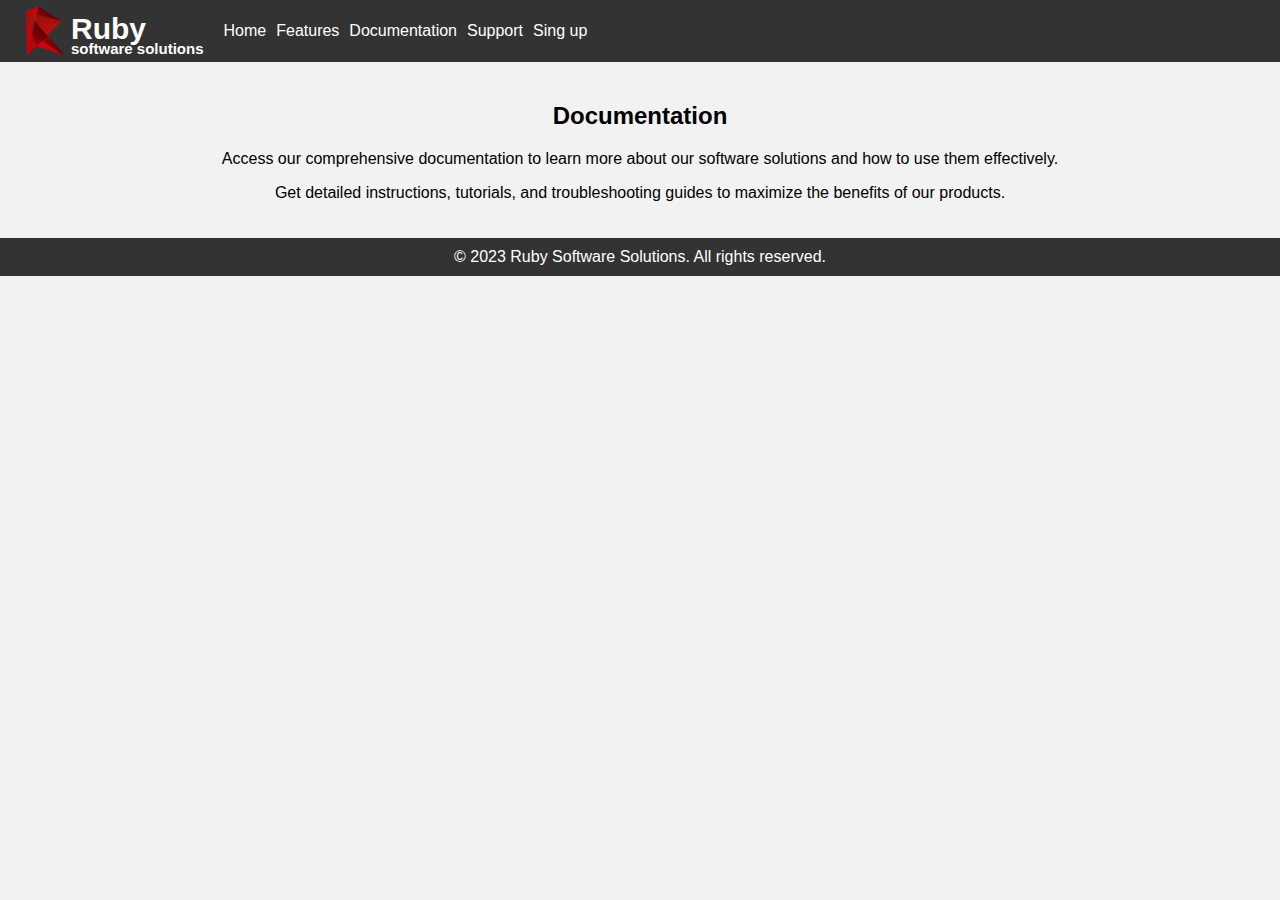
<file: documentation.html>
<!DOCTYPE html>
<html lang="en">
<head>
  <meta charset="UTF-8">
  <meta name="viewport" content="width=device-width, initial-scale=1.0">
  <title>Ruby Software Solutions - Documentation</title>
  <link rel="stylesheet" href="styles.css">
</head>
<body>
  <header style="padding-top: 0px; padding-bottom: 0px;">
    <nav>
        <a href="index.html" style="color: white;text-decoration: blink;">
        <h1 class="logo" style=" margin-top: 0px; margin-bottom: 5px;">
        <img src="software-solutions-logo.png" alt="Software Solutions Logo" class="logo-icon">
        <span class="logo-ruby">Ruby</span><br>
        <span class="logo-software">software solutions</span>
      </h1>
      </a>
      <ul class="navigation">
        <li><a href="index.html">Home</a></li>
        <li><a href="features.html">Features</a></li>
        <li><a href="documentation.html">Documentation</a></li>
        <li><a href="support.html">Support</a></li>
        <li><a href="singup.html">Sing up</a></li>
      </ul>
    </nav>
  </header>


  <main>
    <section id="documentation">
      <h2>Documentation</h2>
      <p>Access our comprehensive documentation to learn more about our software solutions and how to use them effectively.</p>
      <p>Get detailed instructions, tutorials, and troubleshooting guides to maximize the benefits of our products.</p>
    </section>
  </main>

  <footer>
    &copy; 2023 Ruby Software Solutions. All rights reserved.
  </footer>
</body>
</html>
</file>
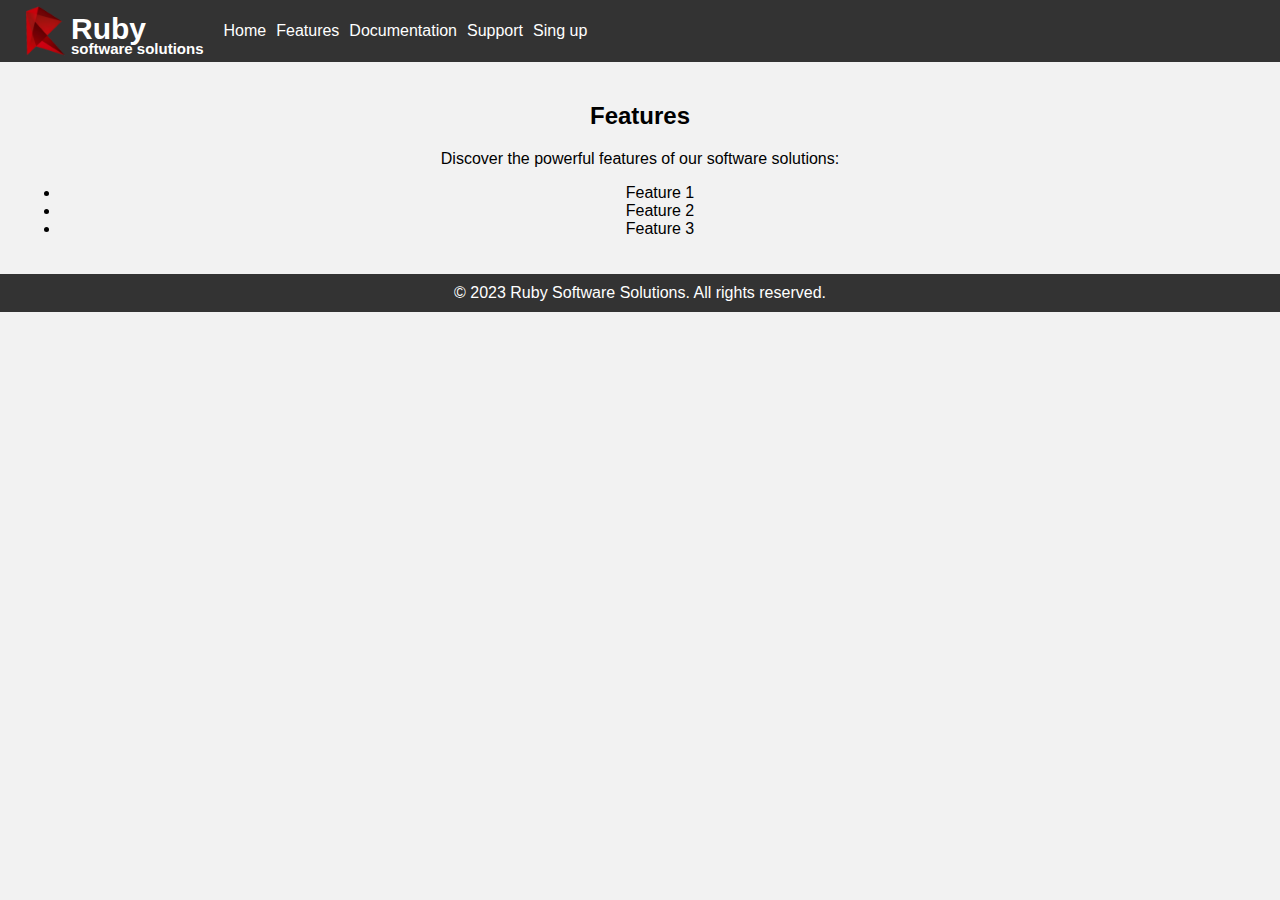
<file: features.html>
<!DOCTYPE html>
<html lang="en">
<head>
  <meta charset="UTF-8">
  <meta name="viewport" content="width=device-width, initial-scale=1.0">
  <title>Ruby Software Solutions - Features</title>
  <link rel="stylesheet" href="styles.css">
</head>
<body>
  <header style="padding-top: 0px; padding-bottom: 0px;">
    <nav>
        <a href="index.html" style="color: white;text-decoration: blink;">
        <h1 class="logo" style=" margin-top: 0px; margin-bottom: 5px;">
        <img src="software-solutions-logo.png" alt="Software Solutions Logo" class="logo-icon">
        <span class="logo-ruby">Ruby</span><br>
        <span class="logo-software">software solutions</span>
      </h1>
      </a>
      <ul class="navigation">
        <li><a href="index.html">Home</a></li>
        <li><a href="features.html">Features</a></li>
        <li><a href="documentation.html">Documentation</a></li>
        <li><a href="support.html">Support</a></li>
        <li><a href="singup.html">Sing up</a></li>
      </ul>
    </nav>
  </header>

  <main>
    <section id="features">
      <h2>Features</h2>
      <p>Discover the powerful features of our software solutions:</p>
      <ul>
        <li>Feature 1</li>
        <li>Feature 2</li>
        <li>Feature 3</li>
        <!-- Add more features as needed -->
      </ul>
    </section>
  </main>

  <footer>
    &copy; 2023 Ruby Software Solutions. All rights reserved.
  </footer>
</body>
</html>
</file>
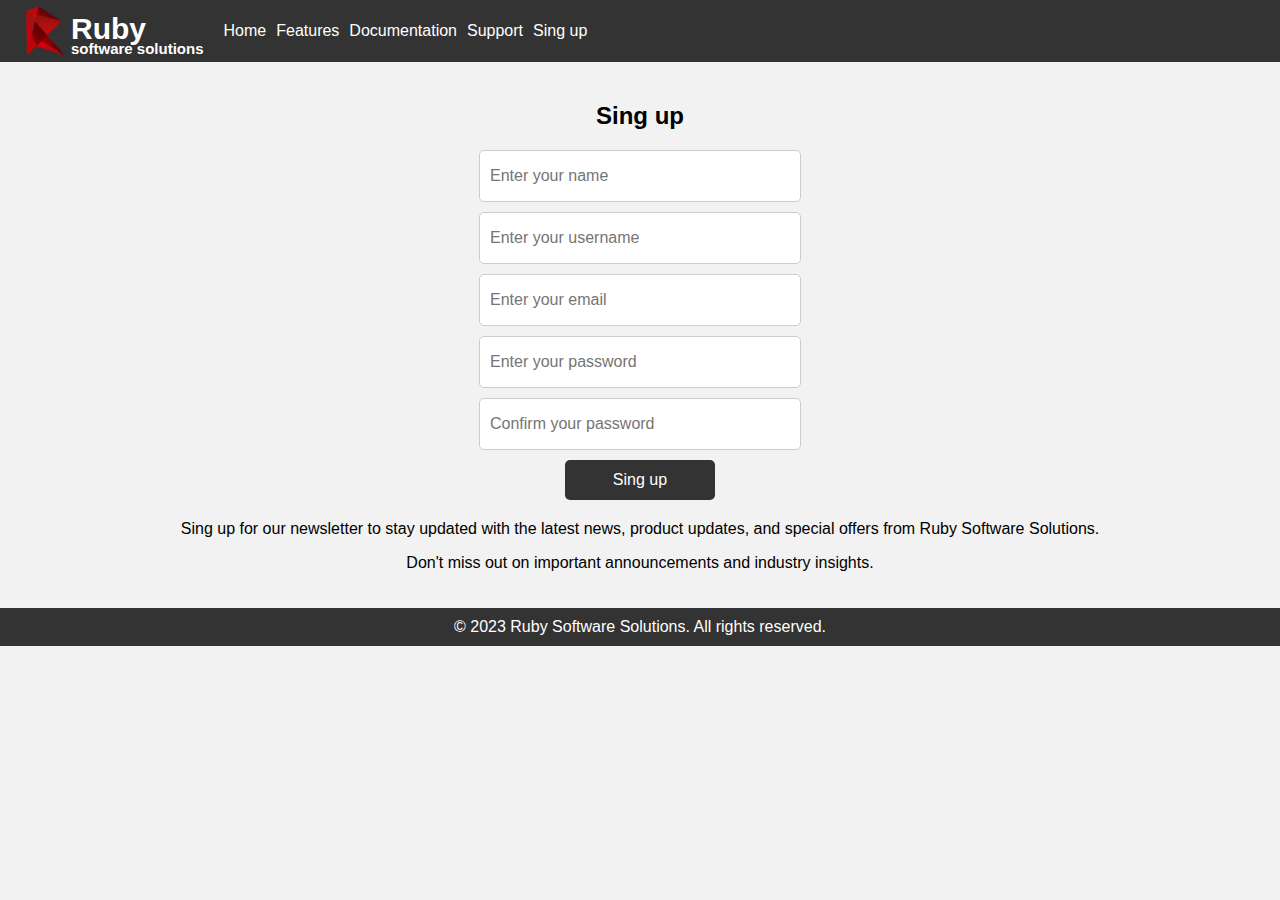
<file: singup.html>
<!DOCTYPE html>
<html lang="en">
<head>
  <meta charset="UTF-8">
  <meta name="viewport" content="width=device-width, initial-scale=1.0">
  <title>Ruby Software Solutions - Singup</title>
  <link rel="stylesheet" href="styles.css">
</head>
<body>
  <header style="padding-top: 0px; padding-bottom: 0px;">
    <nav>
      <a href="index.html" style="color: white;text-decoration: blink;">
      <h1 class="logo" style=" margin-top: 0px; margin-bottom: 5px;">
      <img src="software-solutions-logo.png" alt="Software Solutions Logo" class="logo-icon">
      <span class="logo-ruby">Ruby</span><br>
      <span class="logo-software">software solutions</span>
    </h1>
    </a>
    <ul class="navigation">
      <li><a href="index.html">Home</a></li>
      <li><a href="features.html">Features</a></li>
      <li><a href="documentation.html">Documentation</a></li>
      <li><a href="support.html">Support</a></li>
      <li><a href="singup.html">Sing up</a></li>
    </ul>
  </nav>
</header>

<main>
  <section id="signup">
    <h2>Sing up</h2>
    <div class="signup-form" onsubmit="return validateForm()">
    <div class="input-field-wrapper">
  <label for="name" class="input-label">Name</label>
  <input type="text" id="name" class="input-field" placeholder="Enter your name" onfocus="showLabel(this)" onblur="hideLabel(this)">
</div>
<div class="input-field-wrapper">
  <label for="username" class="input-label">Username</label>
  <input type="text" id="username" class="input-field" placeholder="Enter your username" onfocus="showLabel(this)" onblur="hideLabel(this)">
</div>
<div class="input-field-wrapper">
  <label for="email" class="input-label">Email</label>
  <input type="email" id="email" class="input-field" placeholder="Enter your email" onfocus="showLabel(this)" onblur="hideLabel(this)">
</div>
<div class="input-field-wrapper">
  <label for="password" class="input-label">Password</label>
  <input type="password" id="password" class="input-field" placeholder="Enter your password" onfocus="showLabel(this)" onblur="hideLabel(this)">
</div>
<div class="input-field-wrapper">
  <label for="confirm-password" class="input-label">Confirm Password</label>
  <input type="password" id="confirm-password" class="input-field" placeholder="Confirm your password" onfocus="showLabel(this)" onblur="hideLabel(this)">
</div>

      <button type="button" class="signup-button" onclick="validateForm()">Sing up</button>
    </div>
    <p>Sing up for our newsletter to stay updated with the latest news, product updates, and special offers from Ruby Software Solutions.</p>
    <p>Don't miss out on important announcements and industry insights.</p>
  </section>
</main>

<footer>
  &copy; 2023 Ruby Software Solutions. All rights reserved.
</footer>

<script>
function showLabel(input) {
  input.previousElementSibling.style.display = "inline-block";
}

function hideLabel(input) {
  if (input.value === "") {
    input.previousElementSibling.style.display = "none";
  }
}

function validateForm() {
  var name = document.getElementById("name").value;
  var username = document.getElementById("username").value;
  var email = document.getElementById("email").value;
  var password = document.getElementById("password").value;
  var confirmPassword = document.getElementById("confirm-password").value;

  if (name === "") {
    alert("Please enter your name");
    return false;
  }

  if (username === "") {
    alert("Please enter a username");
    return false;
  }

  if (email === "") {
    alert("Please enter your email");
    return false;
  }

  if (password === "") {
    alert("Please enter a password");
    return false;
  }

  if (confirmPassword === "") {
    alert("Please confirm your password");
    return false;
  }

  if (password !== confirmPassword) {
    alert("Passwords do not match");
    return false;
  }

  // Additional validation checks can be added here

  return true;
}

</script>
</body>
</html>
</file>
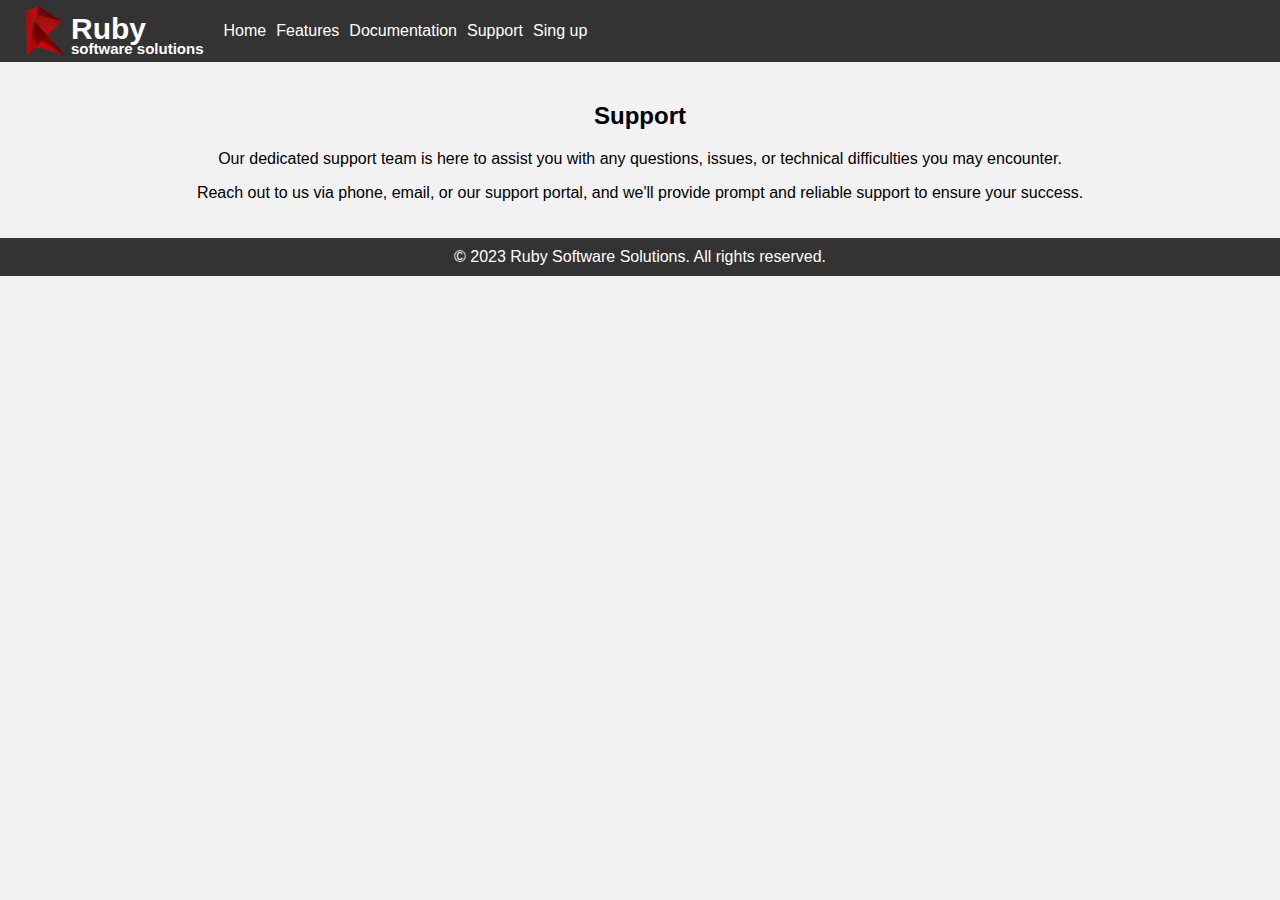
<file: support.html>
<!DOCTYPE html>
<html lang="en">
<head>
  <meta charset="UTF-8">
  <meta name="viewport" content="width=device-width, initial-scale=1.0">
  <title>Ruby Software Solutions - Support</title>
  <link rel="stylesheet" href="styles.css">
</head>
<body>
  <header style="padding-top: 0px; padding-bottom: 0px;">
    <nav>
        <a href="index.html" style="color: white;text-decoration: blink;">
        <h1 class="logo" style=" margin-top: 0px; margin-bottom: 5px;">
        <img src="software-solutions-logo.png" alt="Software Solutions Logo" class="logo-icon">
        <span class="logo-ruby">Ruby</span><br>
        <span class="logo-software">software solutions</span>
      </h1>
      </a>
      <ul class="navigation">
        <li><a href="index.html">Home</a></li>
        <li><a href="features.html">Features</a></li>
        <li><a href="documentation.html">Documentation</a></li>
        <li><a href="support.html">Support</a></li>
        <li><a href="singup.html">Sing up</a></li>
      </ul>
    </nav>
  </header>

  <main>
    <section id="support">
      <h2>Support</h2>
      <p>Our dedicated support team is here to assist you with any questions, issues, or technical difficulties you may encounter.</p>
      <p>Reach out to us via phone, email, or our support portal, and we'll provide prompt and reliable support to ensure your success.</p>
    </section>
  </main>

  <footer>
    &copy; 2023 Ruby Software Solutions. All rights reserved.
  </footer>
</body>
</html>
</file>
<file: styles.css>
body {
  font-family: Arial, sans-serif;
  background-color: #f2f2f2;
  margin: 0;
  padding: 0;
}

header {
  background-color: #333;
  color: #fff;
  padding: 20px;
}

nav {
  display: flex;
  align-items: center;
  justify-content: flex-start;
}

.logo {
  display: flex;
  align-items: center;
}

.logo-icon {
  width: 50px;
  height: 50px;
  margin-right: 1px;
  margin-bottom: -5px;
}

.logo-ruby {
  font-size: 30px;
}

.logo-software {
  font-size: 15px;
  margin-top: 35px;
  margin-left: -75px;
  padding-top: 5px;
}

.navigation {
  display: flex;
  list-style: none;
  margin: 0;
  padding: 0;
  margin-left: 10px;
}

.navigation li {
  margin-left: 10px;
}

.navigation a {
  color: #fff;
  text-decoration: none;
}

main {
  padding: 20px;
  text-align: center;
}

footer {
  background-color: #333;
  color: #fff;
  padding: 10px;
  text-align: center;
}

#signup {
  /* margin-top: 50px;*/
}

.signup-form {
    display: flex;
    flex-direction: column;
    align-items: center;
    justify-content: center;
    margin-bottom: 20px;
}

.input-field-wrapper {
  display: flex;
  flex-direction: column;
  text-align:left;
  margin-bottom: 10px;
}

.input-label {
  font-size: 16px;
  margin-right: 10px;
  margin-top: 8px;
  display: none;
  margin-bottom: 5px;
}

.input-field {
  width: 300px;
  height: 30px;
  padding: 10px;
  border: 1px solid #ccc;
  border-radius: 5px;
  font-size: 16px;
  transition: border-color 0.3s ease-in-out;
}

.input-field:focus {
  border-color: #555;
}

.signup-button {
  width: 150px;
  height: 40px;
  background-color: #333;
  color: #fff;
  border: none;
  border-radius: 5px;
  font-size: 16px;
  cursor: pointer;
}

.signup-button:hover {
  background-color: #555;
}



#plans {
  text-align: center;
  margin-top: 30px;
}

.plans-container {
  display: flex;
  gap: 10px;
  overflow-x: auto;
  justify-content: center;
  padding-left: 100px;
  padding-right: 100px;
  flex-wrap: wrap;
}

.plan {
  flex-basis: calc(33.33% - 40px);
  border: 1px solid #ccc;
  border-radius: 5px;
  padding: 15px;
  box-shadow: 0 2px 4px rgba(0, 0, 0, 0.1);
}

.plan img {
  max-width: 100%;
  display: block;
  margin-bottom: 10px;
}

.plan h3 {
  margin-top: 0;
  margin-bottom: 10px;
}

.features {
  list-style: none;
  padding: 0;
}

.features li {
  display: flex;
  align-items: center;
  margin-bottom: 5px;
  justify-content: center;
}

.tick,
.cross {
  font-size: 18px;
  margin-right: 5px;
}

.tick {
  color: green;
}

.cross {
  color: red;
}

/* Media queries to adjust padding and number of rows */
@media only screen and (max-width: 850px) {
  .plans-container {
    padding-left: 50px;
    padding-right: 50px;
  }
}

@media only screen and (max-width: 640px) {
  .plans-container {
    padding-left: 20px;
    padding-right: 20px;
  }

  .plan {
    flex-basis: calc(50% - 40px);
  }
}

@media only screen and (max-width: 480px) {
  .plans-container {
    padding-left: 10px;
    padding-right: 10px;
  }

  .plan {
    flex-basis: calc(100% - 40px);
  }
}

@media only screen and (min-width: 1165px) {
  .plans-container {
    padding-left: calc(-50px + (100vw - 850px) / 2);
    padding-right: calc(-50px + (100vw - 850px) / 2);
  }
}

#video {
  text-align: center;
  margin-top: 30px;
}

.video-container {
  max-width: 560px; /* Set the maximum width for the video */
  margin: 0 auto; /* Center the video horizontally */
  position: relative;
}

.video-container iframe {
  width: 100%; /* Make the video fill the container width */
  height: 315px; /* Set the default height */
  max-height: 100%; /* Prevent stretching beyond 315px height */
}

/* Media queries to adjust video size for low screen sizes */
@media only screen and (max-width: 640px) {
  .video-container iframe {
    height: 280px; /* 4:3 aspect ratio */
  }
}

@media only screen and (max-width: 480px) {
  .video-container iframe {
    height: 320px; /* 1:1 aspect ratio */
  }
}
</file>
